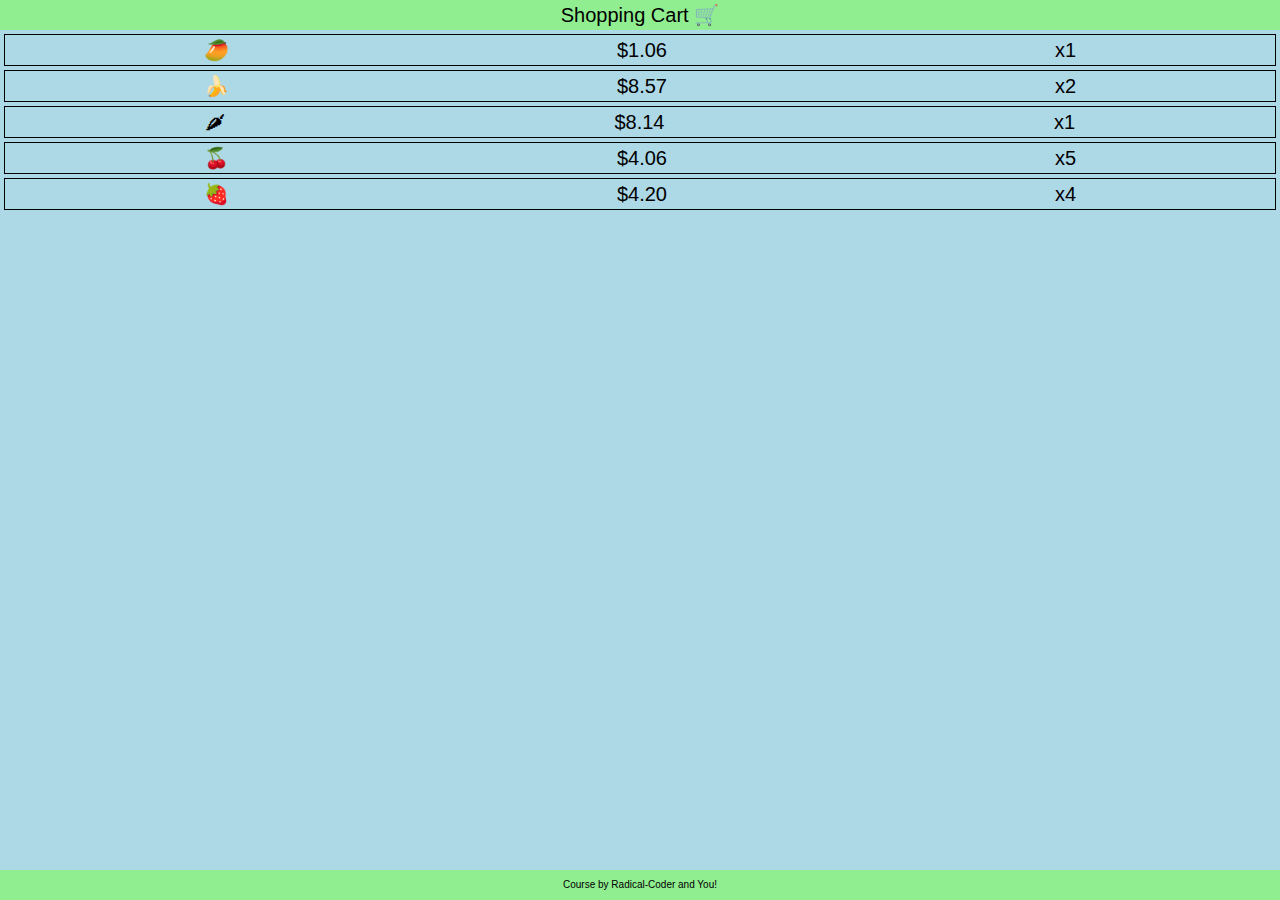
<file: 3-shopping-cart-generate-data-build-layout/index.html>
<html>

<head>
    <title>Shopping Cart - Generate Data / Build Layout</title>
    <link rel="stylesheet" href="./index.css">
</head>

<body>
    <header>Shopping Cart 🛒</header>
    <main id="shopping-cart">
        <div id="products"></div>
    </main>
    <footer>Course by Radical-Coder and You!</footer>

    <script src="./index.js"></script>
</body>

</html>
</file>
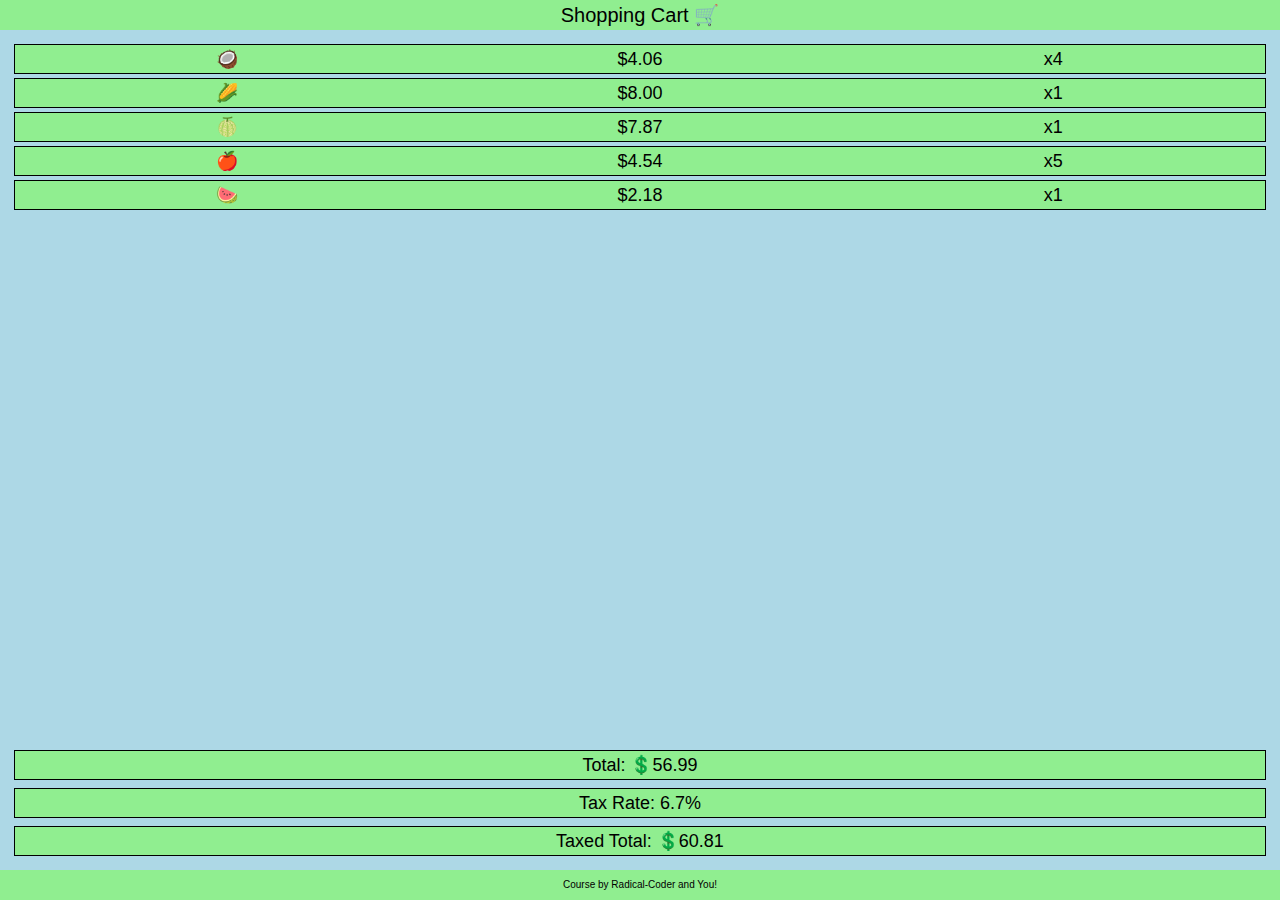
<file: 4-shopping-cart-calculate-total-apply-tax-rate/index.html>
<html>

<head>
    <link rel="stylesheet" href="index.css">

    <style>
        #shopping-cart {
            display: flex;
            flex-direction: column;
            justify-content: space-between;
        }

        #products {
            margin: 1rem;
            height: calc(var(--mainHeight) - 40%);
        }

        #summary {
            height: calc(var(--mainHeight) - 60%);
            margin: 1rem;
            display: flex;
            flex-direction: column;
            justify-content: center;
        }

        #summary div {
            border: 0.1rem solid black;
            font-size: 1.8rem;
            padding: 0.5rem;
            margin: 0.4rem;
            background-color: lightgreen;
        }

        .product {
            display: flex;
            border: 0.1rem solid black;
            font-size: 1.8rem;
            padding: 0.5rem;
            margin: 0.4rem;
            background-color: lightgreen;
        }

        .product div {
            width: calc(100% / 3);
            text-align: center;
        }
    </style>
</head>

<body>
    <header>Shopping Cart 🛒</header>
    <main id="shopping-cart">
        <div id="products"></div>
        <div id="summary"></div>
    </main>
    <footer>Course by Radical-Coder and You!</footer>

    <script src="index.js"></script>
</body>

</html>
</file>
<file: 3-shopping-cart-generate-data-build-layout/index.css>
* {
    margin: 0;
    font-family: Verdana, Geneva, Tahoma, sans-serif;
    --headerFontSize: 2rem;   
    --headerPadding: 0.5rem; 
    --footerFontSize: 1rem;
    --footerPadding: 1rem;
}

html {
    line-height: 1;
    font-size: 62.5%;
}

body {
    padding: 0;
}
        
header {
    background-color: lightgreen;
    font-size: var(--headerFontSize);
    padding: var(--headerPadding);
    text-align: center;
}

main {
    background-color: lightblue;
    font-size: 1.5rem;
    text-align: center;
    height: calc(
        100vh 
        - var(--headerFontSize) 
        - (2 * var(--headerPadding))
        - var(--footerFontSize) 
        - (2 * var(--footerPadding))
    );
    overflow-y: auto;
}

footer {
    background-color: lightgreen;
    font-size: var(--footerFontSize);
    padding: var(--footerPadding);
    text-align: center;
}

.product {
    display: flex;
    justify-content: space-around;
    border: 0.1rem solid black;
    font-size: 2rem;
    padding: 0.5rem;
    margin: 0.4rem;
}
</file>
<file: 4-shopping-cart-calculate-total-apply-tax-rate/index.css>
* {
    margin: 0;
    font-family: Verdana, Geneva, Tahoma, sans-serif;
    --headerFontSize: 2rem;   
    --headerPadding: 0.5rem; 
    --footerFontSize: 1rem;
    --footerPadding: 1rem;
}

html {
    line-height: 1;
    font-size: 62.5%;
}

body {
    padding: 0;
}
        
header {
    background-color: lightgreen;
    font-size: var(--headerFontSize);
    padding: var(--headerPadding);
    text-align: center;
}

main {
    background-color: lightblue;
    font-size: 1.5rem;
    text-align: center;
    height: calc(
        100vh 
        - var(--headerFontSize) 
        - (2 * var(--headerPadding))
        - var(--footerFontSize) 
        - (2 * var(--footerPadding))
    );
    overflow-y: auto;
}

footer {
    background-color: lightgreen;
    font-size: var(--footerFontSize);
    padding: var(--footerPadding);
    text-align: center;
}

.product {
    display: flex;
    justify-content: space-around;
    border: 0.1rem solid black;
    font-size: 2rem;
    padding: 0.5rem;
    margin: 0.4rem;
}
</file>
